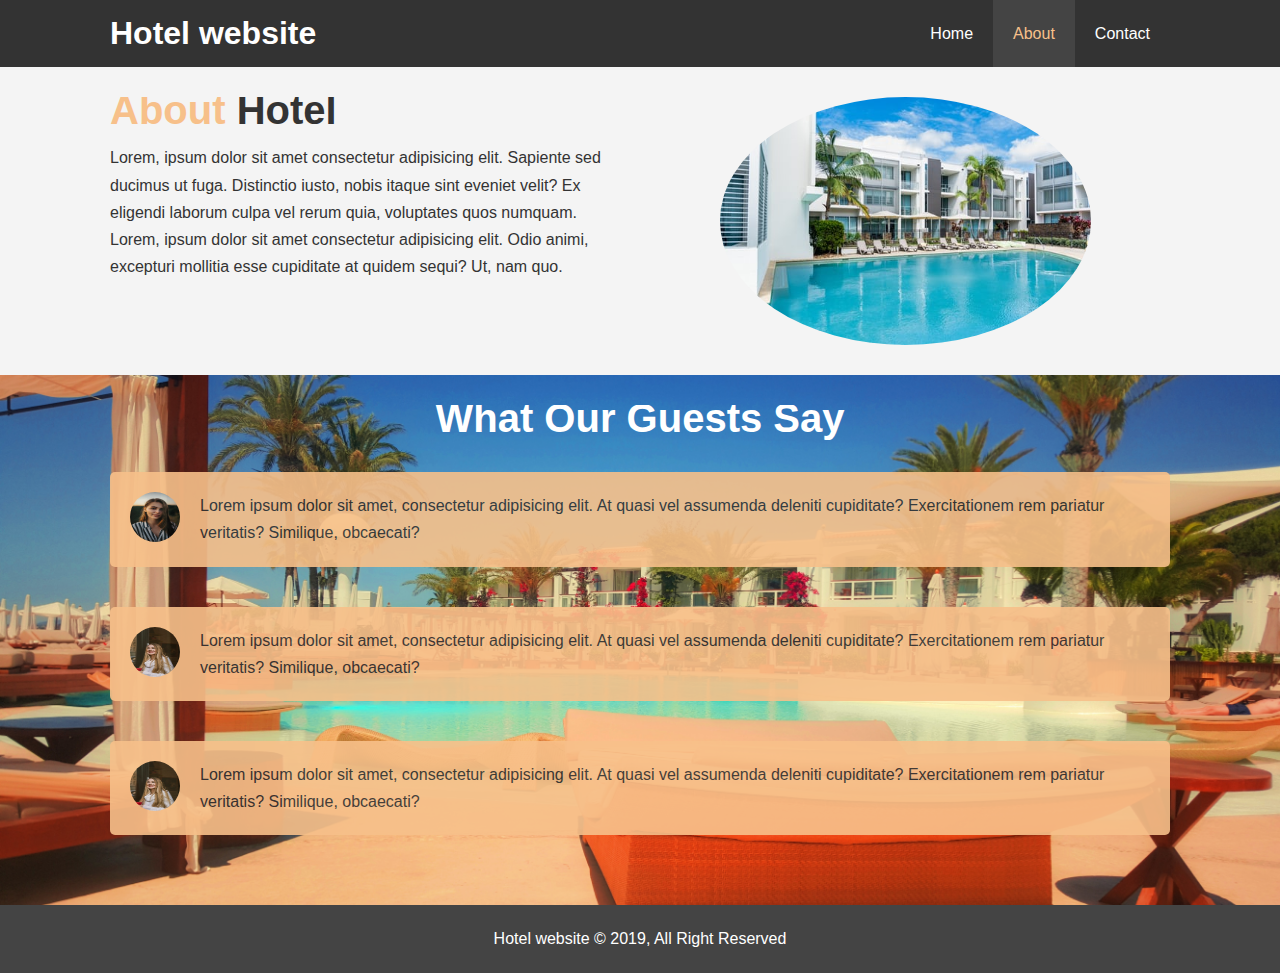
<file: about.html>
<!DOCTYPE html>
<html lang="en">
  <head>
    <meta charset="UTF-8" />
    <meta name="viewport" content="width=device-width, initial-scale=1.0" />
    <meta http-equiv="X-UA-Compatible" content="ie=edge" />
    <meta name="description" content="Welcome to static hotel website" />
    <meta name="keywords" content="hotel,theme,static website" />
    <link rel="stylesheet" href="css/style.css" />
    <link
      rel="stylesheet"
      media="screen and (max-width: 768px)"
      href="css/mobile.css"
    />
    <title>Hotel theme About</title>
  </head>
  <body>
    <header>
      <nav id="navbar">
        <div class="container">
          <h1 class="logo"><a href="index.html">Hotel website</a></h1>
          <ul>
            <li><a href="index.html">Home</a></li>
            <li><a class="current" href="about.html">About</a></li>
            <li><a href="contact.html">Contact</a></li>
          </ul>
        </div>
      </nav>
    </header>
    <section id="about-info" class="bg-light py-3">
      <div class="container">
        <div class="info-left">
          <h1 class="l-heading">
            <span class="text-primary">About</span> Hotel
          </h1>
          <p>
            Lorem, ipsum dolor sit amet consectetur adipisicing elit. Sapiente
            sed ducimus ut fuga. Distinctio iusto, nobis itaque sint eveniet
            velit? Ex eligendi laborum culpa vel rerum quia, voluptates quos
            numquam.
          </p>
          <p>
            Lorem, ipsum dolor sit amet consectetur adipisicing elit. Odio
            animi, excepturi mollitia esse cupiditate at quidem sequi? Ut, nam
            quo.
          </p>
        </div>
        <div class="info-right">
          <img src="./img/about2.jpg" alt="about" />
        </div>
      </div>
    </section>
    <div class="clr"></div>
    <section id="feetbacks" class="py-3">
      <div class="container">
        <h2 class="l-heading">What Our Guests Say</h2>
        <div class="feetbacks bg-primary">
          <img src="./img/Rebeka.jpg" alt="feetbacks" />
          <p>
            Lorem ipsum dolor sit amet, consectetur adipisicing elit. At quasi
            vel assumenda deleniti cupiditate? Exercitationem rem pariatur
            veritatis? Similique, obcaecati?
          </p>
        </div>
        <div class="feetbacks bg-primary">
                <img src="./img/Anactasia.jpg" alt="feetbacks" />
                <p>
                  Lorem ipsum dolor sit amet, consectetur adipisicing elit. At quasi
                  vel assumenda deleniti cupiditate? Exercitationem rem pariatur
                  veritatis? Similique, obcaecati?
                </p>
              </div>
              <div class="feetbacks bg-primary">
                  <img src="./img/Anactasia.jpg" alt="feetbacks" />
                  <p>
                    Lorem ipsum dolor sit amet, consectetur adipisicing elit. At quasi
                    vel assumenda deleniti cupiditate? Exercitationem rem pariatur
                    veritatis? Similique, obcaecati?
                  </p>
                </div>
      </div>
   
    </section>

    <footer id="main-footer">
      <p>Hotel website &copy; 2019, All Right Reserved</p>
    </footer>
  </body>
</html>
</file>
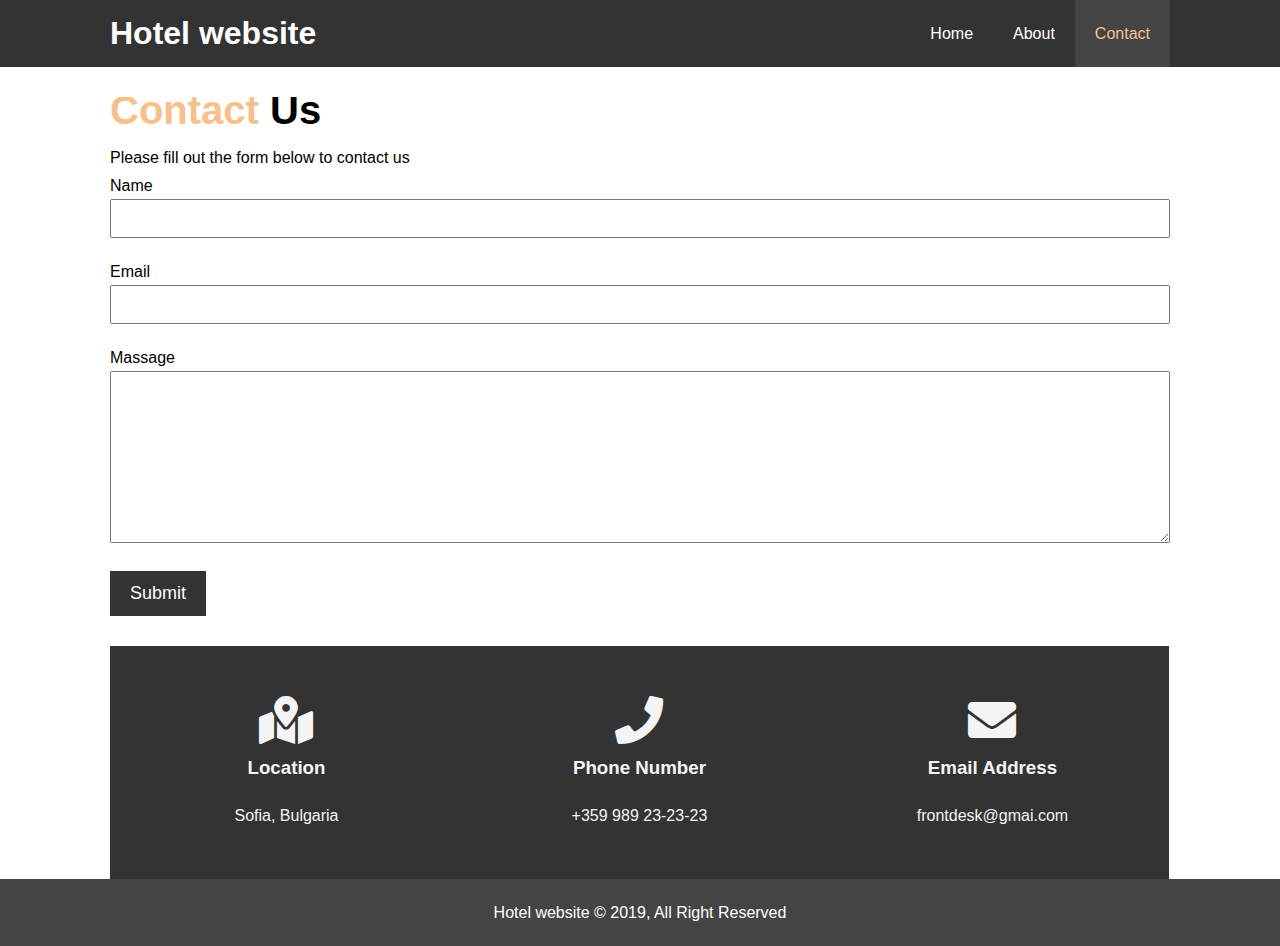
<file: contact.html>
<!DOCTYPE html>
<html lang="en">
  <head>
    <meta charset="UTF-8" />
    <meta name="viewport" content="width=device-width, initial-scale=1.0" />
    <meta http-equiv="X-UA-Compatible" content="ie=edge" />
    <meta name="description" content="Welcome to static hotel website" />
    <meta name="keywords" content="hotel,theme,static website" />
    <link
      rel="stylesheet"
      href="https://cdnjs.cloudflare.com/ajax/libs/font-awesome/5.11.2/css/all.min.css"
    />
    <link rel="stylesheet" href="css/style.css" />
    <link
      rel="stylesheet"
      media="screen and (max-width: 768px)"
      href="css/mobile.css"
    />
    <title>Hotel theme About</title>
  </head>
  <body>
    <header>
      <nav id="navbar">
        <div class="container">
          <h1 class="logo"><a href="index.html">Hotel website</a></h1>
          <ul>
            <li><a href="index.html">Home</a></li>
            <li><a href="about.html">About</a></li>
            <li><a class="current" href="contact.html">Contact</a></li>
          </ul>
        </div>
      </nav>
    </header>
    <section id="contact-form" class="py-3">
      <div class="container">
        <h1 class="l-heading"><span class="text-primary">Contact</span> Us</h1>
        <p>Please fill out the form below to contact us</p>
        <form action="#">
          <div class="form-group">
            <lable for="name">Name</lable>
            <input type="text" name="name" id="name" />
          </div>
          <div class="form-group">
            <lable for="email">Email</lable>
            <input type="email" name="email" id="email" />
          </div>
          <div class="form-group">
            <lable for="message">Massage</lable>
            <textarea
              name="message"
              id="message"
              cols="30"
              rows="10"
            ></textarea>
          </div>
          <button type="submit" class="btn">Submit</button>
        </form>
      </div>
    </section>
    <sectin id="ontact-info" class="bg-dark">
      <div class="container">
        <div class="box bg-dark">
          <i class="fas fa-map-marked-alt fa-3x"></i>
          <h3>Location</h3>
          <p>
            Sofia, Bulgaria
          </p>
        </div>
        <div class="box bg-dark">
          <i class="fas fa-phone fa-3x"></i>
          <h3>Phone Number</h3>
          <p>+359 989 23-23-23</p>
        </div>
        <div class="box bg-dark">
          <i class="fas fa-envelope fa-3x"></i>
          <h3>Email Address</h3>
          <p>
            frontdesk@gmai.com
          </p>
        </div>
      </div>
    </sectin>

    <footer id="main-footer">
      <p>Hotel website &copy; 2019, All Right Reserved</p>
    </footer>
  </body>
</html>
</file>
<file: css/style.css>
* {
  margin: 0;
  padding: 0;
  box-sizing: border-box;
}

/* Main Stayling */
html,
body {
  font-family: Arial, Helvetica, sans-serif;
  line-height: 1.7rem;
}
a {
  color: #333333;
  text-decoration: none;
}
.container {
  margin: auto;
  max-width: 1100px;
  overflow: auto;
  padding: 0 20px;
}
.text-primary {
  color: #f7c08a;
}
.lead {
  font-size: 20px;
}

.btn {
  display: inline-block;
  font-size: 18px;
  color: #fff;
  background: #333333;
  padding: 12px 20px;
  border: none;
  cursor: pointer;
}

.btn:hover {
  background: #f7c08a;
  color: #333333;
}
.btn-light {
  background: #f4f4f4;
  color: #333;
}
.bg-dark {
  background: #333333;
  color: #f4f4f4;
}
.bg-primary {
  color: #333333;
  background: #f7c08a;
}
.bg-light {
  background: #f4f4f4;
  color: #333;
}
.clr {
  clear: both;
}
.py-1 {
  padding: 10px 0;
}
.py-2 {
  padding: 20px 0;
}
.py-3 {
  padding: 30px 0;
}
.l-heading {
  font-size: 40px;
}

h1,
h2,
h3 {
  padding-bottom: 20px;
}
p {
  margin: 10p 0;
}

#navbar {
  background: #333333;
  color: #ffffff;
  overflow: auto;
}
#navbar a {
  color: #ffffff;
}
#navbar .logo {
  float: left;
  padding-top: 20px;
}
#navbar ul {
  list-style: none;
  float: right;
}
#navbar ul li {
  float: left;
}
#navbar ul li a {
  display: block;
  padding: 20px;
  text-align: center;
}
#navbar ul li a:hover,
#navbar ul li a.current {
  background: #444444;
  color: #f7c08a;
}

#showcase {
  background: url('../img/hotel.jpg') no-repeat center center/cover;
  height: 600px;
}
#showcase .showcase-content {
  color: #ffffff;
  text-align: center;
  padding-top: 170px;
}
#showcase .showcase-content h1 {
  font-size: 60px;
  line-height: 1.2em;
}

#showcase .showcase-content p {
  padding-bottom: 20px;
  line-height: 1.7em;
}
#home-info {
  height: 400px;
}
#home-info .info-img {
  float: left;
  width: 50%;
  background: url('../img/info2.jpg') center/cover;
  min-height: 100%;
}

#home-info .info-content {
  float: fight;
  width: 50%;
  height: 100%;
  text-align: center;
  padding: 50px 30px;
  overflow: hidden;
}

.info-content p {
  padding-bottom: 30px;
}

.box {
  float: left;
  width: 33.3%;
  padding: 50px;
  text-align: center;
}
.box i {
  margin-bottom: 10px;
}

#about-info .info-left {
  float: left;
  width: 50%;
  min-height: 100%;
}

#about-info .info-right {
  float: right;
  width: 50%;
  min-height: 100%;
}

#about-info .info-right img {
  display: block;
  margin: auto;
  width: 70%;
  border-radius: 50%;
}
#feetbacks {
  background: url('../img/about1.jpg') no-repeat center center/cover;
}
#feetbacks h2 {
  color: #fff;
  text-align: center;
  padding-bottom: 40px;
}
#feetbacks .feetbacks {
  padding: 20px;
  margin-bottom: 40px;
  border-radius: 5px;
  opacity: 0.9;
}
#feetbacks .feetbacks img {
  width: 50px;
  height: 50px;
  float: left;
  margin-right: 20px;
  border-radius: 50%;
}

#contact-form .form-group {
  margin-bottom: 20px;
}
#contact-form label {
  display: block;
  margin-bottom: 5px;
}
#contact-form input,
#contact-form textarea {
  width: 100%;
  padding: 10px;
  border: 1px sold #444444 ;
}
#contact-form input:focus,
#contact-form textarea:focus {
  outline: none;
  border-color: #f7c08a;
}
#main-footer {
  text-align: center;
  background: #444444;
  color: #ffffff;
  padding: 20px;
}
</file>
<file: css/mobile.css>
#navbar .logo {
    float: none;
    text-align: center;

  }
  #navbar ul, #navbar ul li {
   float: none;

  }
  #navbar ul li a{
      padding: 5px;
  }
  #showcase .showcase-content{
      padding-top: 70px;
  }
  #home-info .info-img{
      display: none;
  }

  #home-info .info-content{
    width: 100%;
  }
.box{
      float: none;
      width:100%;
  }


  #about-info .info-left,
  #about-info .info-right{
    float: none;
    width: 100%;
  }
  .l-heading{
      text-align: center;
  }
  #about-info .info-right img{
      margin-top: 30px;
  }
</file>
